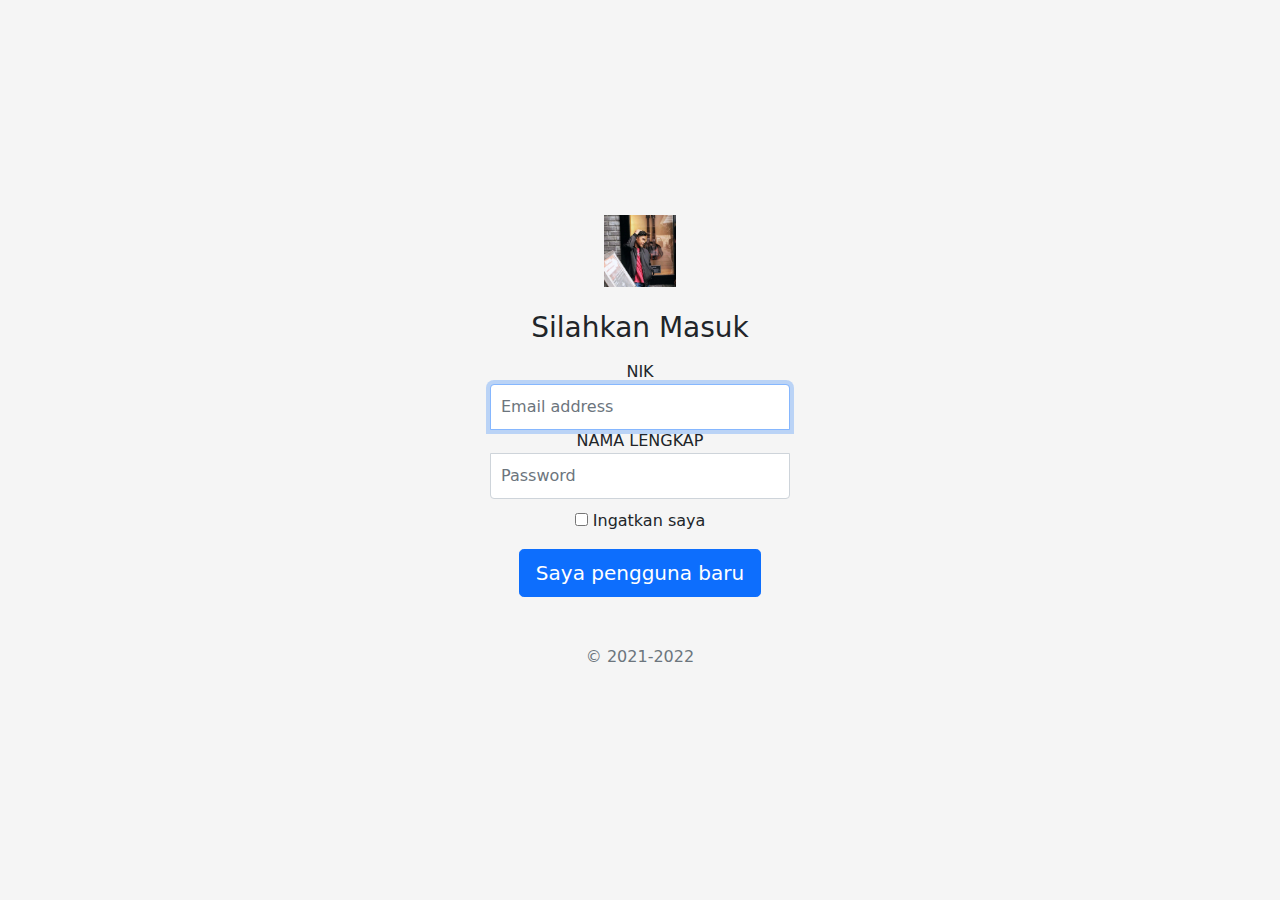
<file: admin/APLIKASI_CATATAN_PERJALANAN_SEDERHANA/index.html>
<html lang="en">
<head>
    <meta charset="utf-8">
    <meta name="viewport" content="width=device-width, initial-scale=1, shrink-to-fit=no">
    <meta name="description" content="">
    <meta name="author" content="Mark Otto, Jacob Thornton, and Bootstrap contributors">
    <meta name="generator" content="Jekyll v4.1.1">
    <title>Form Login</title>
    <link rel="canonical" href="">
    <!-- Bootstrap core CSS -->
    <link href="assets/css/bootstrap.min.css" rel="stylesheet">
    <style>
      .bd-placeholder-img {
        font-size: 1.125rem;
        text-anchor: middle;
        -webkit-user-select: none;
        -moz-user-select: none;
        -ms-user-select: none;
        user-select: none;
      }
      @media (min-width: 768px) {
        .bd-placeholder-img-lg {
          font-size: 3.5rem;
        }
      }
    </style>
    <!-- Custom styles for this template -->
    <link href="assets/style.css" rel="stylesheet">
</head>
<body class="text-center">
     <form class="form-signin">
        <img class="mb-4" src="assets/IMG/iqbal.jpeg" alt="" width="72" height="72">
        <h1 class="h3 mb-3 font-weight-normal">Silahkan Masuk </h1>
        <label for="inputEmail" class="sr-only">NIK</label>
        <input type="email" id="inputEmail" class="form-control" placeholder="Email address" required autofocus>
        <label for="inputPassword" class="sr-only">NAMA LENGKAP</label>
        <input type="password" id="inputPassword" class="form-control" placeholder="Password" required>
        <div class="checkbox mb-3">
            <label>
                <input type="checkbox" value="remember-me"> Ingatkan saya
            </label>
        </div>
        <button class="btn btn-lg btn-primary btn-block" type="submit">Saya pengguna baru</button>
        <p class="mt-5 mb-3 text-muted">© 2021-2022</p>
    </form>
</body>
<DOCTYPE html >
    <html>
      <form action="index.php"></form>
    </html>
</html>
</file>
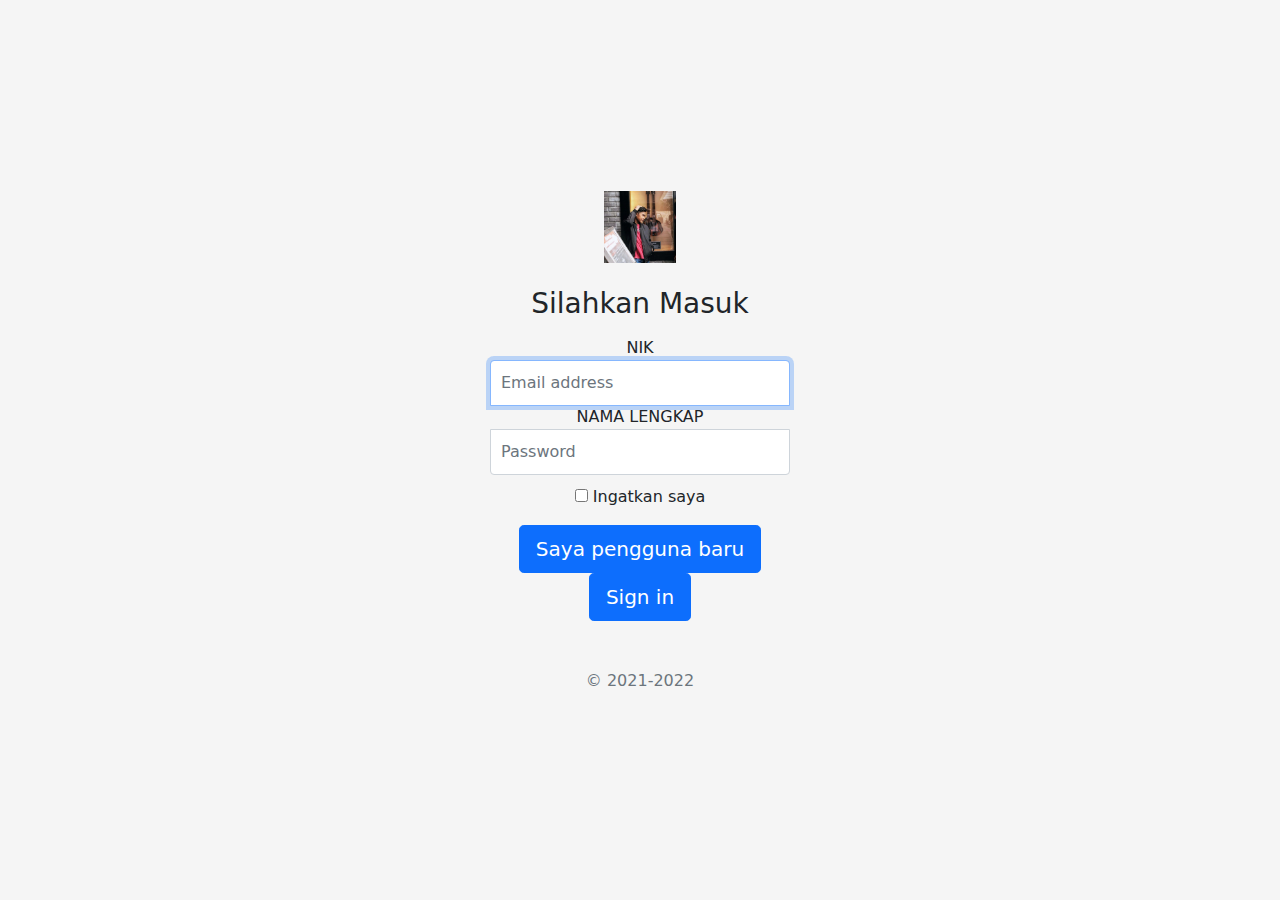
<file: admin/APLIKASI_CATATAN_PERJALANAN_SEDERHANA/login.html>
<html lang="en">
<head>
    <meta charset="utf-8">
    <meta name="viewport" content="width=device-width, initial-scale=1, shrink-to-fit=no">
    <meta name="description" content="">
    <meta name="author" content="Mark Otto, Jacob Thornton, and Bootstrap contributors">
    <meta name="generator" content="Jekyll v4.1.1">
    <title>Form Login</title>
    <link rel="canonical" href="">
    <!-- Bootstrap core CSS -->
    <link href="assets/css/bootstrap.min.css" rel="stylesheet">
    <style>
      .bd-placeholder-img {
        font-size: 1.125rem;
        text-anchor: middle;
        -webkit-user-select: none;
        -moz-user-select: none;
        -ms-user-select: none;
        user-select: none;
      }
      @media (min-width: 768px) {
        .bd-placeholder-img-lg {
          font-size: 3.5rem;
        }
      }
    </style>
    <!-- Custom styles for this template -->
    <link href="assets/style.css" rel="stylesheet">
</head>
<body class="text-center">
     <form class="form-signin">
        <img class="mb-4" src="assets/IMG/iqbal.jpeg" alt="" width="72" height="72">
        <h1 class="h3 mb-3 font-weight-normal">Silahkan Masuk </h1>
        <label for="inputEmail" class="sr-only">NIK</label>
        <input type="email" id="inputEmail" class="form-control" placeholder="Email address" required autofocus>
        <label for="inputPassword" class="sr-only">NAMA LENGKAP</label>
        <input type="password" id="inputPassword" class="form-control" placeholder="Password" required>
        <div class="checkbox mb-3">
            <label>
                <input type="checkbox" value="remember-me"> Ingatkan saya
            </label>
        </div>
        <button class="btn btn-lg btn-primary btn-block" type="submit">Saya pengguna baru</button>
        <button class="btn btn-lg btn-primary btn-block" type="submit">Sign in</button>
        <p class="mt-5 mb-3 text-muted">© 2021-2022</p>
    </form>
</body>
<DOCTYPE html >
    <html>
      <form action="Halaman Beranda.html"></form>
    </html>
</html>
</file>
<file: admin/APLIKASI_CATATAN_PERJALANAN_SEDERHANA/assets/style.css>
html,
body {
  height: 100%;
}
body {
  display: -ms-flexbox;
  display: flex;
  -ms-flex-align: center;
  align-items: center;
  padding-top: 40px;
  padding-bottom: 40px;
  background-color: #f5f5f5;
}
.form-signin {
  width: 100%;
  max-width: 330px;
  padding: 15px;
  margin: auto;
}
.form-signin .checkbox {
  font-weight: 400;
}
.form-signin .form-control {
  position: relative;
  box-sizing: border-box;
  height: auto;
  padding: 10px;
  font-size: 16px;
}
.form-signin .form-control:focus {
  z-index: 2;
}
.form-signin input[type="email"] {
  margin-bottom: -1px;
  border-bottom-right-radius: 0;
  border-bottom-left-radius: 0;
}
.form-signin input[type="password"] {
  margin-bottom: 10px;
  border-top-left-radius: 0;
  border-top-right-radius: 0;
}
</file>
